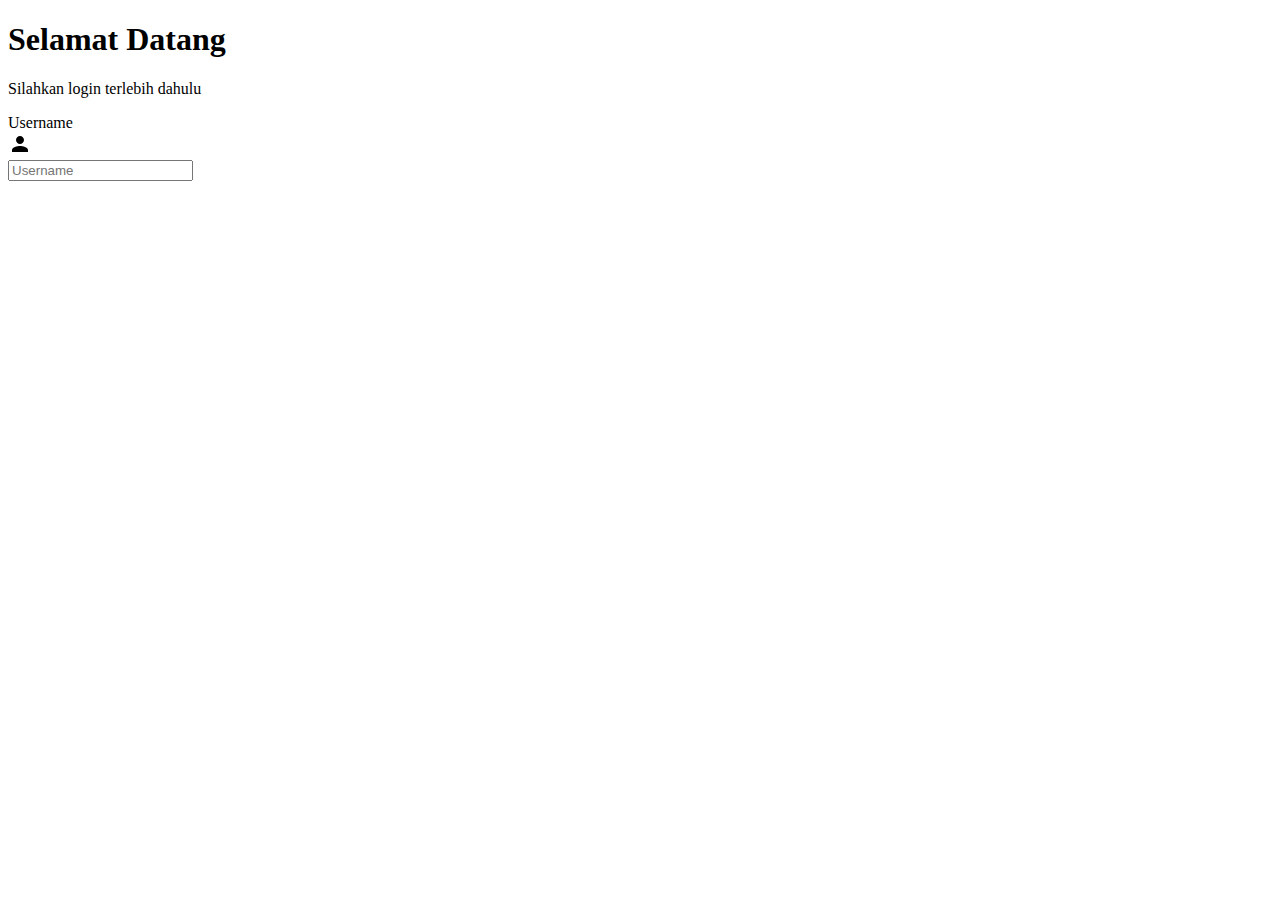
<file: form person.html>
<!doctype html>
<html lang="en">
  <head>
    <!-- Required meta tags -->
    <meta charset="utf-8">
    <meta name="viewport" content="width=device-width, initial-scale=1">

    <!-- Bootstrap CSS -->
    <link href="https://cdn.jsdelivr.net/npm/bootstrap@5.0.2/dist/css/bootstrap.min.css" rel="stylesheet" integrity="sha384-EVSTQN3/azprG1Anm3QDgpJLIm9Nao0Yz1ztcQTwFspd3yD65VohhpuuCOmLASjC" crossorigin="anonymous">
    <link rel="stylesheet" href="https://use.fontawesome.com/releases/v5.15.4/css/all.css" integrity="sha384-DyZ88mC6Up2uqS4h/KRgHuoeGwBcD4Ng9SiP4dIRy0EXTlnuz47vAwmeGwVChigm" crossorigin="anonymous"/>
    <link rel="icon" href="img/login.png" type="image/x-icon">
    <link rel="stylesheet" href="style.css">

    <title>Registrasi</title>
  </head>
  <body>
    <div class="container text-center pt-5 pb-2">
        <h1 class="fw-bld">Selamat Datang</h1>
        <p>Silahkan login terlebih dahulu</p>
    </div>
    <div class="form">
        <div class="text-center">
            <div class="col-12">
                <form>
                    <label for="">Username</label>
                    <div class="text-center">
                        <div class="input-group w-25">
                            <div class="input-group-text"><svg xmlns="http://www.w3.org/2000/svg" width="24" height="24" viewBox="0 0 24 24"><path fill="currentColor" d="M12 12c2.21 0 4-1.79 4-4s-1.79-4-4-4s-4 1.79-4 4s1.79 4 4 4zm0 2c-2.67 0-8 1.34-8 4v2h16v-2c0-2.66-5.33-4-8-4z"/></svg> </div>
                            <input type="email" placeholder="Username" class="form-control">
                        </div>
                    </div>
                    
                </form>
            </div>
        </div>
        
    </div>
    <!-- Optional JavaScript; choose one of the two! -->

    <!-- Option 1: Bootstrap Bundle with Popper -->
    <script src="https://cdn.jsdelivr.net/npm/bootstrap@5.0.2/dist/js/bootstrap.bundle.min.js" integrity="sha384-MrcW6ZMFYlzcLA8Nl+NtUVF0sA7MsXsP1UyJoMp4YLEuNSfAP+JcXn/tWtIaxVXM" crossorigin="anonymous"></script>

    <!-- Option 2: Separate Popper and Bootstrap JS -->
    <!--
    <script src="https://cdn.jsdelivr.net/npm/@popperjs/core@2.9.2/dist/umd/popper.min.js" integrity="sha384-IQsoLXl5PILFhosVNubq5LC7Qb9DXgDA9i+tQ8Zj3iwWAwPtgFTxbJ8NT4GN1R8p" crossorigin="anonymous"></script>
    <script src="https://cdn.jsdelivr.net/npm/bootstrap@5.0.2/dist/js/bootstrap.min.js" integrity="sha384-cVKIPhGWiC2Al4u+LWgxfKTRIcfu0JTxR+EQDz/bgldoEyl4H0zUF0QKbrJ0EcQF" crossorigin="anonymous"></script>
    -->
  </body>
</html>
</file>
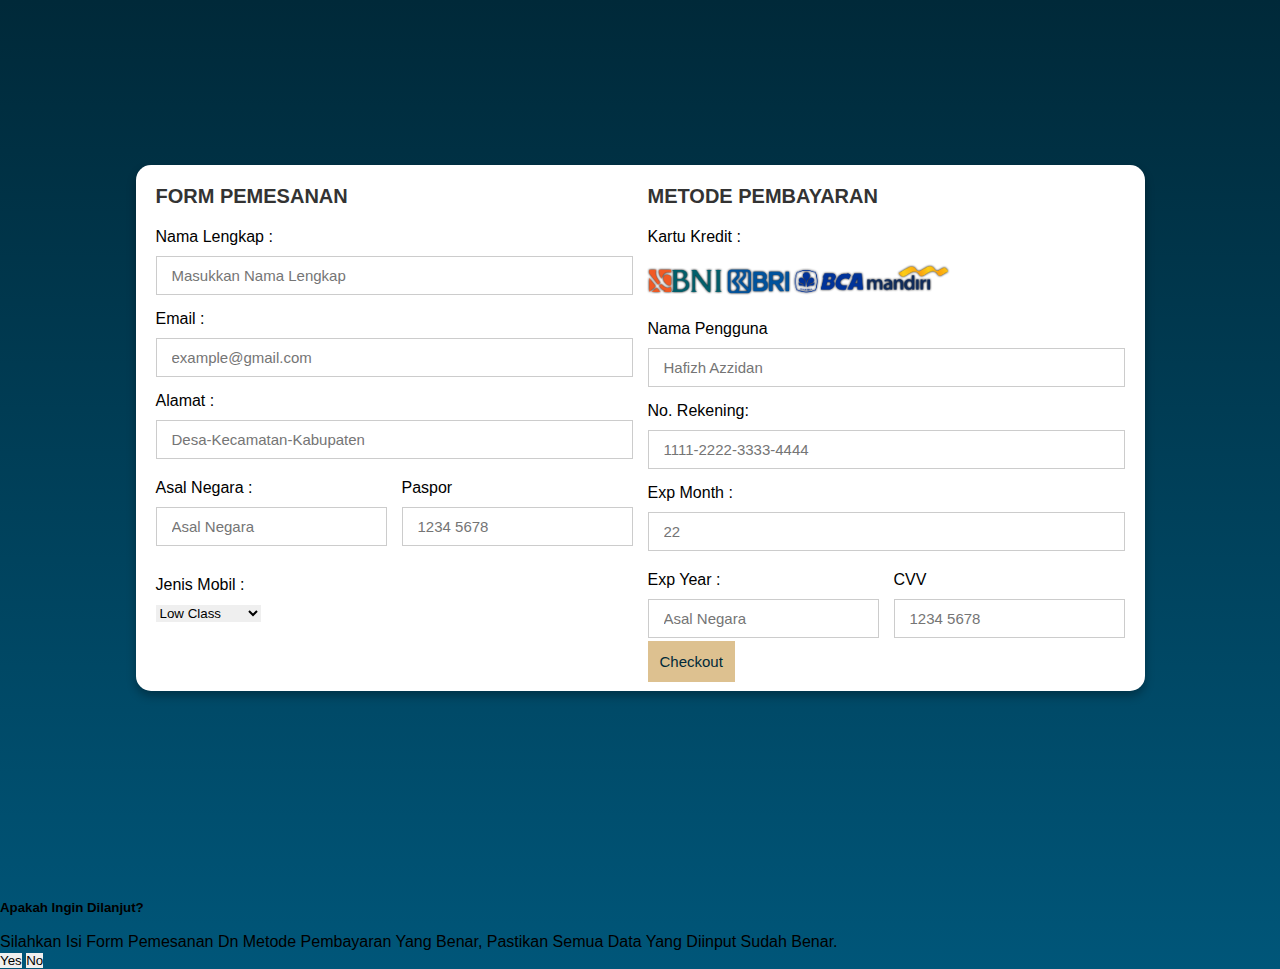
<file: form-pemesanan.html>
<!doctype html>
<html lang="en">
  <head>
    <!-- Required meta tags -->
    <meta charset="utf-8">
    <meta name="viewport" content="width=device-width, initial-scale=1">

    <!-- Bootstrap CSS -->
    <link href="https://cdn.jsdelivr.net/npm/bootstrap@5.0.2/dist/css/bootstrap.min.css" rel="stylesheet" integrity="sha384-EVSTQN3/azprG1Anm3QDgpJLIm9Nao0Yz1ztcQTwFspd3yD65VohhpuuCOmLASjC" crossorigin="anonymous">
    <link rel="stylesheet" href="main2.css">

    <title>Form Pemesanan</title>
  </head>
  <body>
    <div class="container">
        <form action="">
            <div class="row">
                <div class="col">
                    <h3 class="title">Form Pemesanan</h3>
                    <div class="inputBox">
                        <span>Nama Lengkap :</span>
                        <input type="text" placeholder="Masukkan Nama Lengkap">
                    </div>
                    <div class="inputBox">
                        <span>Email :</span>
                        <input type="email" placeholder="example@gmail.com">
                    </div>
                    <div class="inputBox">
                        <span>Alamat :</span>
                        <input type="text" placeholder="Desa-Kecamatan-Kabupaten">
                    </div>
                    <div class="flex">
                        <div class="inputBox">
                            <span>Asal Negara :</span>
                            <input type="text" placeholder="Asal Negara">
                        </div>
                        <div class="inputBox">
                            <span>Paspor</span>
                            <input type="text" placeholder="1234 5678">
                        </div>
                    </div>
                    <div class="inputBox">
                        <span>Jenis Mobil :</span>
                        <select>
                            <option>Low Class</option>
                            <option>Medium Class</option>
                            <option>High Class</option>
                        </select>
                    </div>
                </div>

                <div class="col">
                    <h3 class="title">Metode Pembayaran</h3>
                    <div class="inputBox">
                        <span>Kartu Kredit :</span>
                        <img src="img/payment.png" alt="" width="300">
                    </div>
                    <div class="inputBox">
                        <span>Nama Pengguna</span>
                        <input type="text" placeholder="Hafizh Azzidan">
                    </div>
                    <div class="inputBox">
                        <span>No. Rekening:</span>
                        <input type="number" placeholder="1111-2222-3333-4444">
                    </div>
                    <div class="inputBox">
                        <span>Exp Month :</span>
                        <input type="number" placeholder="22">
                    </div>
                    
                    <div class="flex">
                        <div class="inputBox">
                            <span>Exp Year :</span>
                            <input type="text" placeholder="Asal Negara">
                        </div>
                        <div class="inputBox">
                            <span>CVV</span>
                            <input type="text" placeholder="1234 5678">
                        </div>
                    </div>
                    <a href="index.html" class="submit-btn" type="submit" data-bs-toggle="modal" data-bs-target="#exampleModal">Checkout</a>
                </div>
               
            </div>
            
            </div>   
        </form>
        <div class="modal fade" id="exampleModal" tabindex="-1" aria-labelledby="exampleModalLabel" aria-hidden="true">
            <div class="modal-dialog">
              <div class="modal-content">
                <div class="modal-header">
                  <h5 class="modal-title" id="exampleModalLabel">Apakah ingin dilanjut?</h5>
                  <button type="button" class="btn-close" data-bs-dismiss="modal" aria-label="Close"></button>
                </div>
                <div class="modal-body">
                 Silahkan isi form pemesanan dn metode pembayaran yang benar, pastikan semua data yang diinput sudah benar.
                </div>
                <div class="modal-footer">
                  <a href="index.html"><button type="button" class="btn btn-secondary" data-bs-dismiss="modal">Yes</button></a>
                  <button type="button" class="btn btn-primary">no</button>
                </div>
              </div>
            </div>
          </div>
    </div>
    
    <script src="https://cdn.jsdelivr.net/npm/bootstrap@5.0.2/dist/js/bootstrap.bundle.min.js" integrity="sha384-MrcW6ZMFYlzcLA8Nl+NtUVF0sA7MsXsP1UyJoMp4YLEuNSfAP+JcXn/tWtIaxVXM" crossorigin="anonymous"></script>

  </body>
</html>
</file>
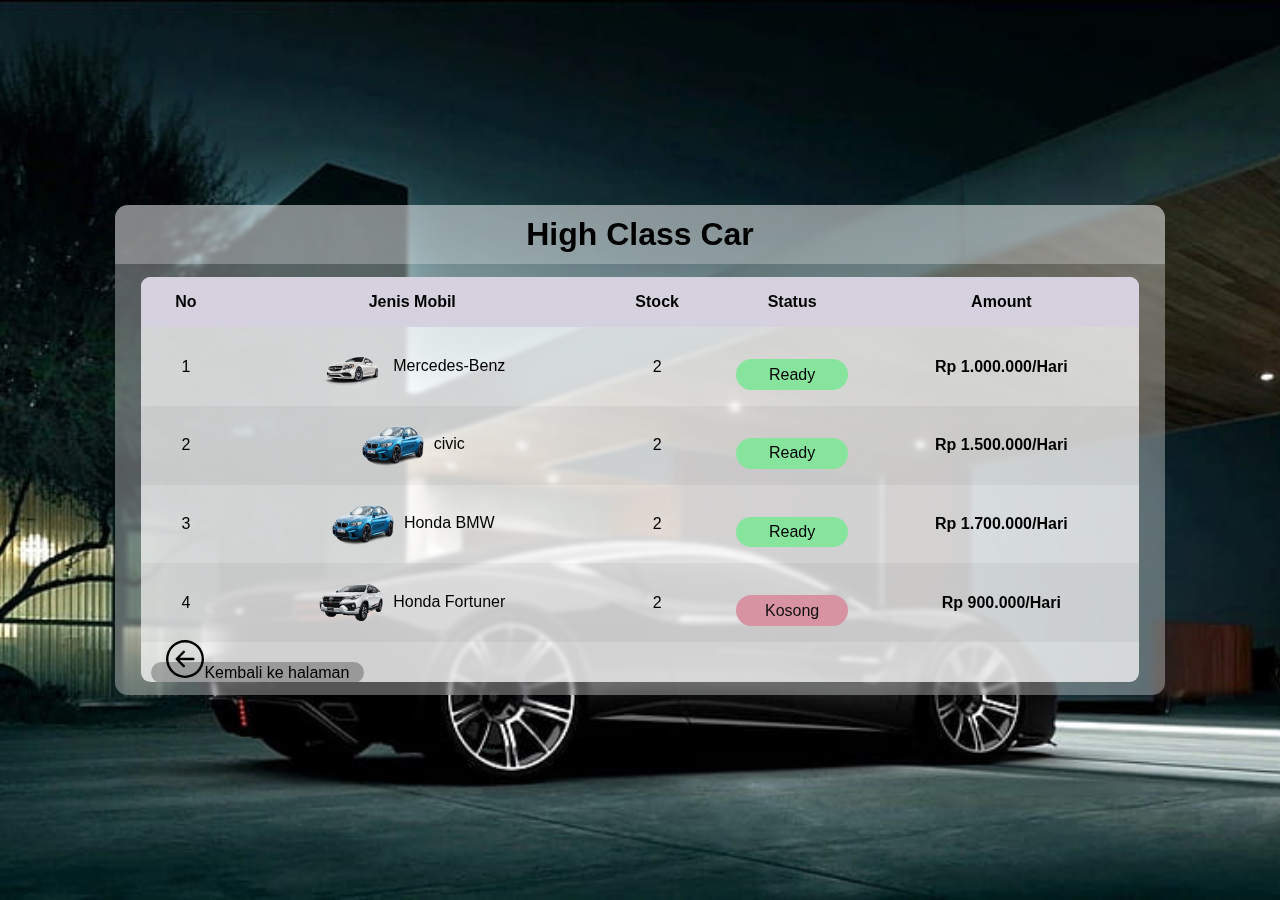
<file: high.html>
<!doctype html>
<html lang="en">
  <head>
    <meta charset="utf-8">
    <meta name="viewport" content="width=device-width, initial-scale=1">
    <link href="https://cdn.jsdelivr.net/npm/bootstrap@5.0.2/dist/css/bootstrap.min.css" rel="stylesheet" integrity="sha384-EVSTQN3/azprG1Anm3QDgpJLIm9Nao0Yz1ztcQTwFspd3yD65VohhpuuCOmLASjC" crossorigin="anonymous">
    <link rel="stylesheet" href="main4.css">
    <title>tabel</title>
  </head>
  <body>
    <!-- Tabel -->
    <main class="table" id="lowclass">
        <section class="table__header">
            <h1 class="header">High Class Car</h1>
        </section>
        <section class="table__body">
            <table>
            <thead>
                <tr>
                    <th> No </th>
                    <th> Jenis Mobil </th>
                    <th> Stock </th>
                    <th> Status </th>
                    <th> Amount </th>
                </tr>
            </thead>
            <tbody>
                <tr>
                    <td> 1 </td>
                    <td><img src="img/high class/benz.png" alt="">Mercedes-Benz</td>
                    <td> 2 </td>
                    <td>
                        <p class="status ready">Ready</p>
                    </td>
                    <td><strong> Rp 1.000.000/Hari </strong></td>
                </tr>
                <tr>
                    <td>2</td>
                    <td><img src="img/high class/bmw.png" alt="">civic</td>
                    <td>2</td>
                    
                    <td>
                        <p class="status ready">Ready</p>
                    </td>
                    <td><strong>Rp 1.500.000/Hari</strong></td>
                </tr>
                <tr>
                    <td>3</td>
                    <td><img src="img/high class/bmw.png">Honda BMW</td>
                    <td>2</td>
                   
                    <td>
                        <p class="status ready">Ready</p>
                    </td>
                    <td><strong>Rp 1.700.000/Hari</strong></td>
                </tr>
                <tr>
                    <td>4</td>
                    <td><img src="img/high class/fortuner.png" alt="">Honda Fortuner</td>
                    <td>2</td>
                   
                    <td>
                        <p class="status kosong">Kosong</p>
                    </td>
                    <td><strong>Rp 900.000/Hari</strong></td>
                </tr>
            </tbody>
        </table>
        <a href="index.html" type="submit"><svg xmlns="http://www.w3.org/2000/svg" width="38" height="38" fill="currentColor" class=" icon bi bi-arrow-left-circle" viewBox="0 0 16 16">
            <path fill-rule="evenodd" d="M1 8a7 7 0 1 0 14 0A7 7 0 0 0 1 8zm15 0A8 8 0 1 1 0 8a8 8 0 0 1 16 0zm-4.5-.5a.5.5 0 0 1 0 1H5.707l2.147 2.146a.5.5 0 0 1-.708.708l-3-3a.5.5 0 0 1 0-.708l3-3a.5.5 0 1 1 .708.708L5.707 7.5H11.5z"/>
          </svg>Kembali ke halaman</a>
        </section>
    </main>
    <script src="https://cdn.jsdelivr.net/npm/bootstrap@5.0.2/dist/js/bootstrap.bundle.min.js" integrity="sha384-MrcW6ZMFYlzcLA8Nl+NtUVF0sA7MsXsP1UyJoMp4YLEuNSfAP+JcXn/tWtIaxVXM" crossorigin="anonymous"></script>
  </body>
</html>
</file>
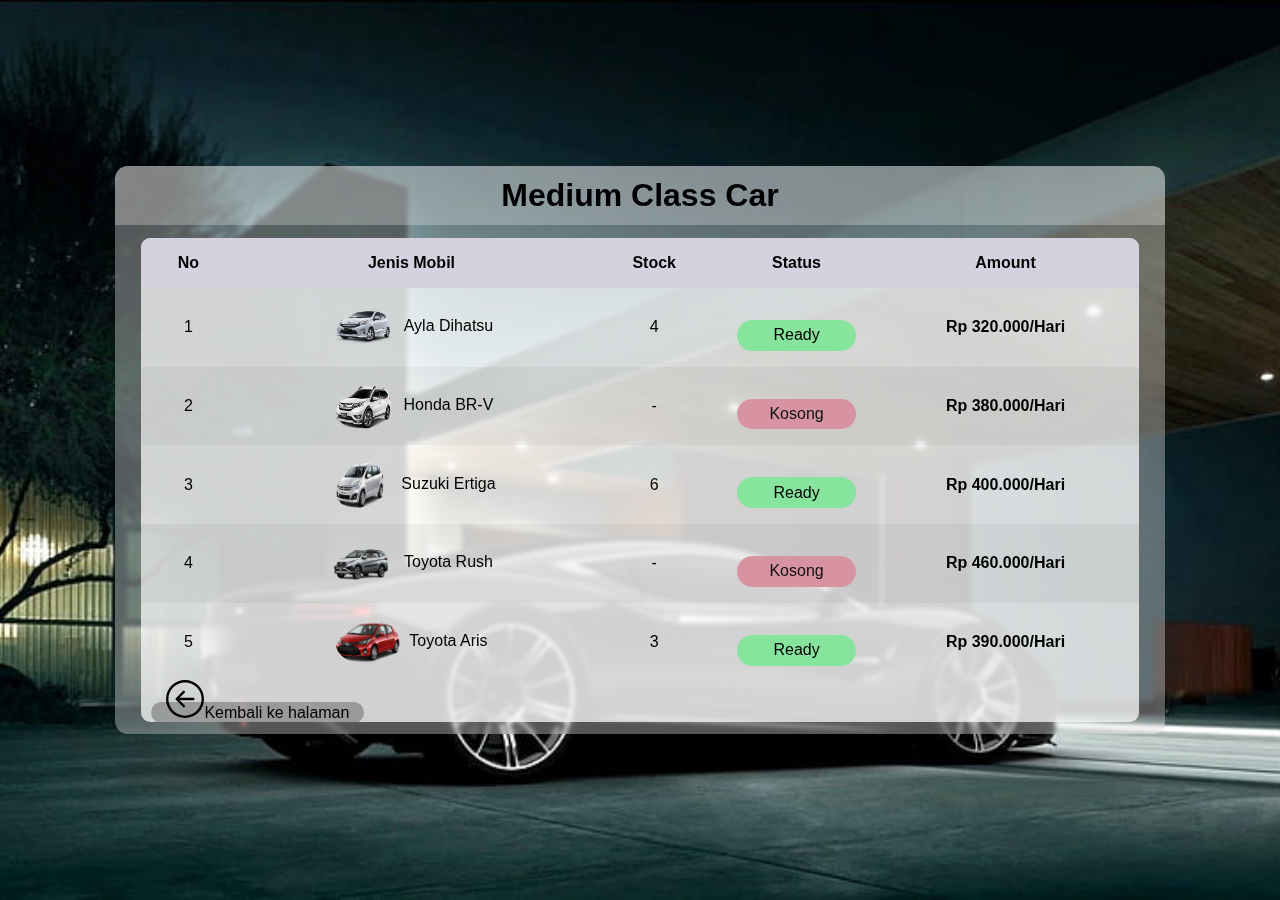
<file: medium.html>
<!doctype html>
<html lang="en">
  <head>
    <meta charset="utf-8">
    <meta name="viewport" content="width=device-width, initial-scale=1">
    <link href="https://cdn.jsdelivr.net/npm/bootstrap@5.0.2/dist/css/bootstrap.min.css" rel="stylesheet" integrity="sha384-EVSTQN3/azprG1Anm3QDgpJLIm9Nao0Yz1ztcQTwFspd3yD65VohhpuuCOmLASjC" crossorigin="anonymous">
    <link rel="stylesheet" href="main4.css">
    <title>tabel</title>
  </head>
  <body>
    <!-- Tabel -->
    <main class="table" id="lowclass">
        <section class="table__header">
            <h1 class="header">Medium Class Car</h1>
        </section>
        <section class="table__body">
            <table>
            <thead>
                <tr>
                    <th> No </th>
                    <th> Jenis Mobil </th>
                    <th> Stock </th>
                    <th> Status </th>
                    <th> Amount </th>
                </tr>
            </thead>
            <tbody>
                <tr>
                    <td> 1 </td>
                    <td><img src="img/medium class/ayla.png" alt="">Ayla Dihatsu</td>
                    <td> 4 </td>
                   
                    <td>
                        <p class="status ready">Ready</p>
                    </td>
                    <td><strong> Rp 320.000/Hari </strong></td>
                </tr>
                <tr>
                    <td>2</td>
                    <td><img src="img/medium class/BRV.png" alt="">Honda BR-V</td>
                    <td>-</td>
                    
                    <td>
                        <p class="status kosong">Kosong</p>
                    </td>
                    <td><strong>Rp 380.000/Hari</strong></td>
                </tr>
                <tr>
                    <td>3</td>
                    <td><img src="img/medium class/ertiga.png" alt="">Suzuki Ertiga</td>
                    <td>6</td>
                   
                    <td>
                        <p class="status ready">Ready</p>
                    </td>
                    <td><strong>Rp 400.000/Hari</strong></td>
                </tr>
                <tr>
                    <td>4</td>
                    <td><img src="img/medium class/rush.png" alt="">Toyota Rush</td>
                    <td>-</td>
                   
                    <td>
                        <p class="status kosong">Kosong</p>
                    </td>
                    <td><strong>Rp 460.000/Hari</strong></td>
                </tr>
                <tr>
                    <td>5</td>
                    <td><img src="img/medium class/yaris.png" alt="">Toyota Aris</td>
                    <td>3</td>
                   
                    <td>
                        <p class="status ready">Ready</p>
                    </td>
                    <td><strong>Rp 390.000/Hari</strong></td>
                </tr>
            </tbody>
        </table>
        <a href="index.html" type="submit"><svg xmlns="http://www.w3.org/2000/svg" width="38" height="38" fill="currentColor" class=" icon bi bi-arrow-left-circle" viewBox="0 0 16 16">
            <path fill-rule="evenodd" d="M1 8a7 7 0 1 0 14 0A7 7 0 0 0 1 8zm15 0A8 8 0 1 1 0 8a8 8 0 0 1 16 0zm-4.5-.5a.5.5 0 0 1 0 1H5.707l2.147 2.146a.5.5 0 0 1-.708.708l-3-3a.5.5 0 0 1 0-.708l3-3a.5.5 0 1 1 .708.708L5.707 7.5H11.5z"/>
          </svg>Kembali ke halaman</a>
        </section>
    </main>
    <script src="https://cdn.jsdelivr.net/npm/bootstrap@5.0.2/dist/js/bootstrap.bundle.min.js" integrity="sha384-MrcW6ZMFYlzcLA8Nl+NtUVF0sA7MsXsP1UyJoMp4YLEuNSfAP+JcXn/tWtIaxVXM" crossorigin="anonymous"></script>
  </body>
</html>
</file>
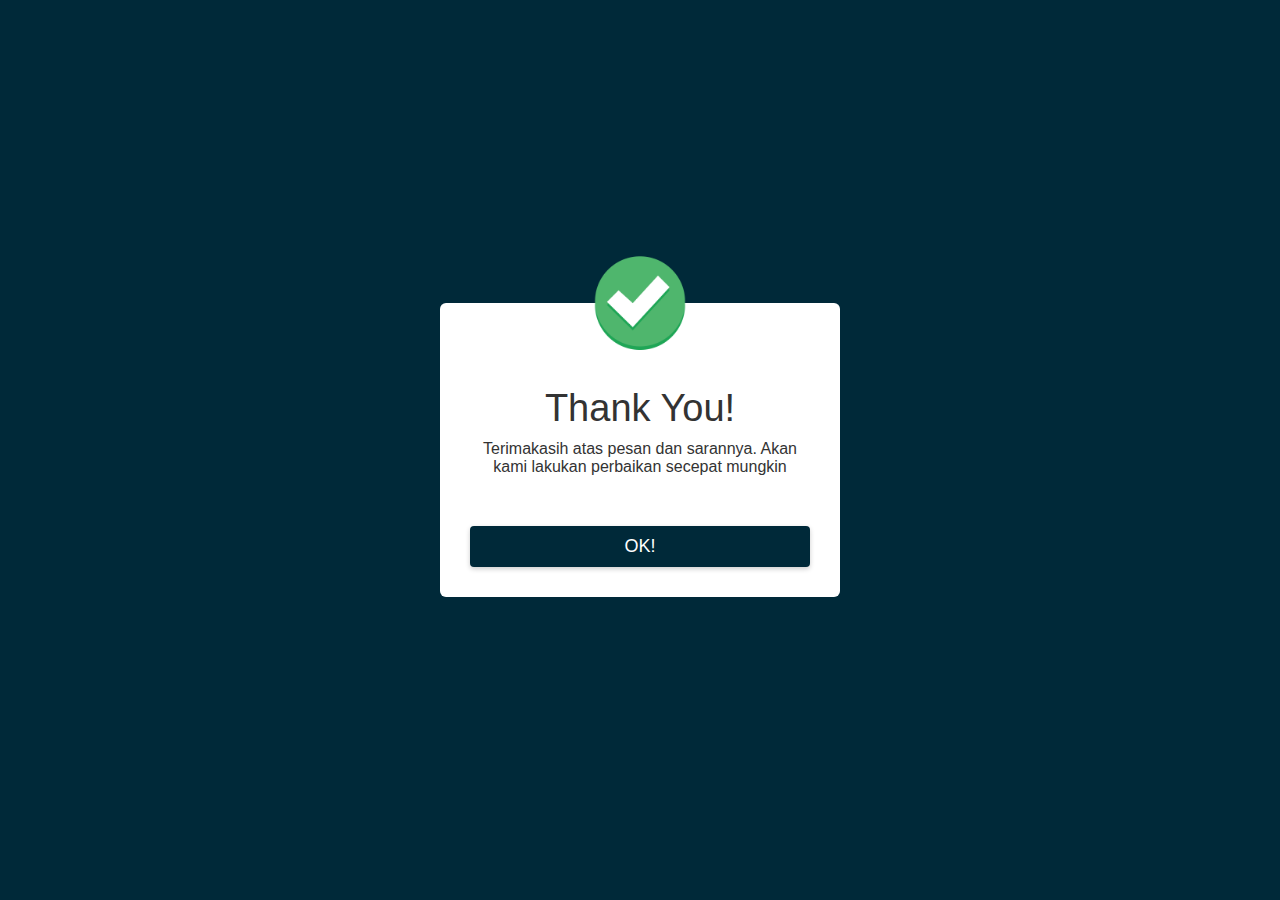
<file: popup.html>
<!DOCTYPE html>
<html lang="en">
<head>
    <meta charset="UTF-8">
    <meta http-equiv="X-UA-Compatible" content="IE=edge">
    <meta name="viewport" content="width=device-width, initial-scale=1.0">
    <link rel="stylesheet" href="main3.css">
    <title>Pop Up</title>
</head>
<body>
    <div class="container">
        <div class="popup" id="popup">
            <img src="img/tick.png" alt="" width="100">
            <h2>Thank You!</h2>
            <p>Terimakasih atas pesan dan sarannya. Akan kami lakukan perbaikan secepat mungkin</p>
            <a href="index.html"><button type="button">OK!</button>
            </div></a>
    </div>
</body>
</html>
</file>
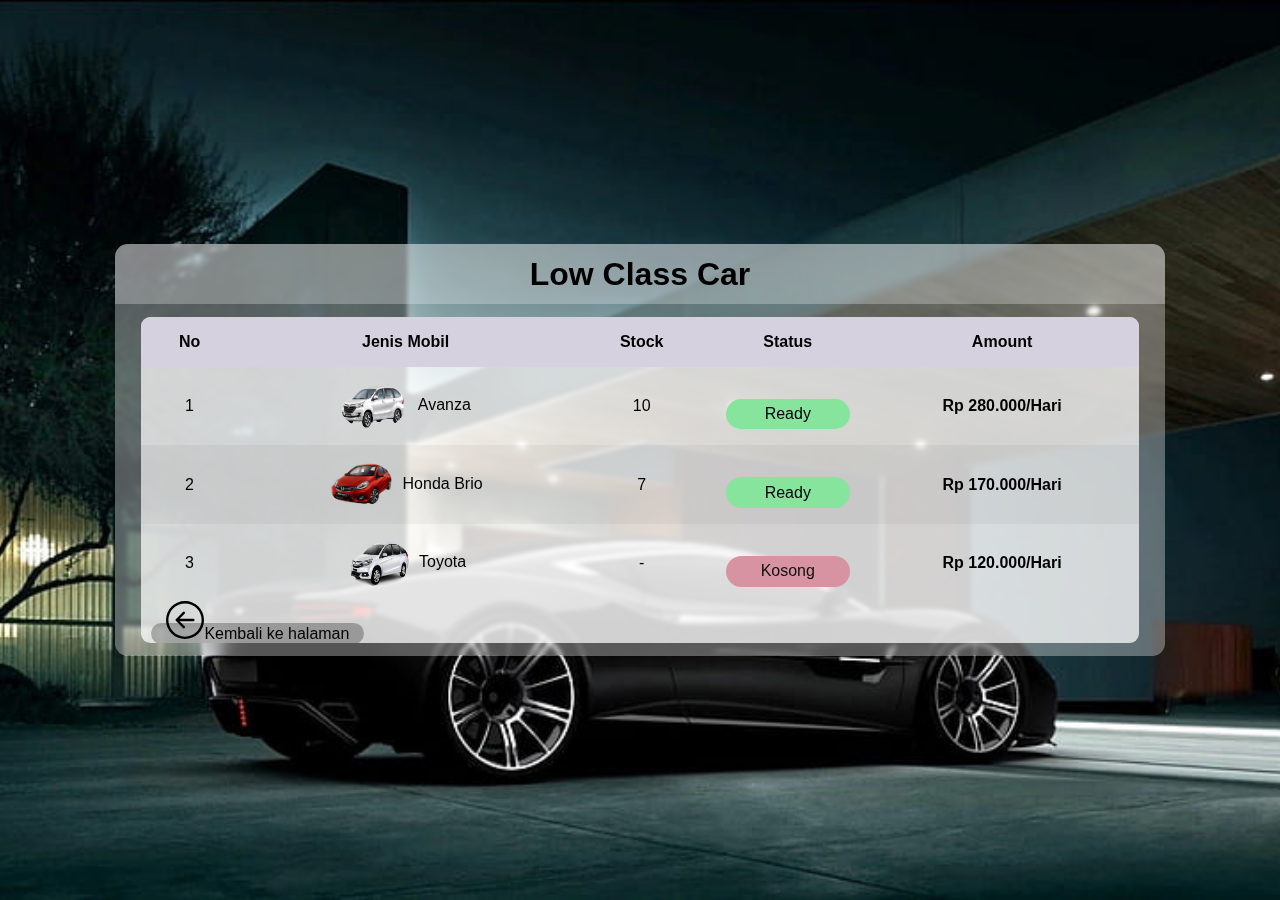
<file: tabel.html>
<!doctype html>
<html lang="en">
  <head>
    <meta charset="utf-8">
    <meta name="viewport" content="width=device-width, initial-scale=1">
    <link href="https://cdn.jsdelivr.net/npm/bootstrap@5.0.2/dist/css/bootstrap.min.css" rel="stylesheet" integrity="sha384-EVSTQN3/azprG1Anm3QDgpJLIm9Nao0Yz1ztcQTwFspd3yD65VohhpuuCOmLASjC" crossorigin="anonymous">
    <link rel="stylesheet" href="main4.css">
    <title>tabel</title>
  </head>
  <body>
    <!-- Navbar -->
    
    <!-- Tabel -->
    <main class="table" id="lowclass">
        <section class="table__header">
            <h1 class="header">Low Class Car</h1>
        </section>
        <section class="table__body">
            <table>
            <thead>
                <tr>
                    <th> No </th>
                    <th> Jenis Mobil </th>
                    <th> Stock </th>
                    <th> Status </th>
                    <th> Amount </th>
                </tr>
            </thead>
            <tbody>
                <tr>
                    <td> 1 </td>
                    <td><img src="img/low class/avanza.png" alt=""> Avanza </td>
                    <td> 10 </td>
                   
                    <td>
                        <p class="status ready">Ready</p>
                    </td>
                    <td><strong> Rp 280.000/Hari </strong></td>
                </tr>
                <tr>
                    <td>2</td>
                    <td><img src="img/low class/brio.png" alt="">Honda Brio</td>
                    <td>7</td>
                    
                    <td>
                        <p class="status ready">Ready</p>
                    </td>
                    <td><strong>Rp 170.000/Hari</strong></td>
                </tr>
                <tr>
                    <td>3</td>
                    <td><img src="img/low class/honda.png" alt="">Toyota</td>
                    <td>-</td>
                   
                    <td>
                        <p class="status kosong">Kosong</p>
                    </td>
                    <td><strong>Rp 120.000/Hari</strong></td>
                </tr>
            </tbody>
        </table>
        <a href="index.html" type="submit"><svg xmlns="http://www.w3.org/2000/svg" width="38" height="38" fill="currentColor" class=" icon bi bi-arrow-left-circle" viewBox="0 0 16 16">
            <path fill-rule="evenodd" d="M1 8a7 7 0 1 0 14 0A7 7 0 0 0 1 8zm15 0A8 8 0 1 1 0 8a8 8 0 0 1 16 0zm-4.5-.5a.5.5 0 0 1 0 1H5.707l2.147 2.146a.5.5 0 0 1-.708.708l-3-3a.5.5 0 0 1 0-.708l3-3a.5.5 0 1 1 .708.708L5.707 7.5H11.5z"/>
          </svg>Kembali ke halaman</a>
        </section>
    </main>
    <script src="https://cdn.jsdelivr.net/npm/bootstrap@5.0.2/dist/js/bootstrap.bundle.min.js" integrity="sha384-MrcW6ZMFYlzcLA8Nl+NtUVF0sA7MsXsP1UyJoMp4YLEuNSfAP+JcXn/tWtIaxVXM" crossorigin="anonymous"></script>
  </body>
</html>
</file>
<file: style.css>
.section-margin {
    margin-top: 100px;
}
* {
    box-sizing: border-box;
    text-decoration: none !important;
}
/* Navbar */
.navbar {
    background: #002939;
    
}
.navbar-brand {
    font-size: 10px;
    font-weight: 600;
}

.navbar-nav {
    font-weight: 400;
   margin-left: auto;
    font-size: 17px;
    margin: auto;
}

form .btn {
    margin-right: auto;
}
form .btn-log .btn:hover {
    background-color: #002939;
    color: #fff;
}

.icons-home i {
    font-size: 1.5rem;
    color: white;
    margin-top: 8px;
    margin-left: 20px;
    padding: auto;
}

.home {
    background-color: #002939;
    height: 450px;
    padding-left: 20px;
}
.home .heading {
    color: #DDC190;
    font-weight: 600;
    padding-top: 11rem;
    font-family: 'Merriweather', serif;
}
.home .heading-2 {
    color: #DDC190;
    font-size: 25px;
    font-family: 'Merriweather', serif;
}
.home .isi {
    color: white;
    margin-top: 20px;
    font-weight: 200;
}
.btn-home a{
    color: #DDC190;
    border: 2px solid #DDC190 ;
    margin-top: 10px;
    font-weight: 500;
}

.btn-home a:hover {
    color: #002939;
    background-color: #DDC190;
}

.home img {
    right: 0;
    bottom: -20%;
}
.home .container, .home .row {
    height: 100%;
}
/* Our Services */
.services {
    font-family: 'Merriweather', serif;
}
.heading {
    font-size: 35px;
    margin-top: -10px;
    font-weight: 600;
}
.diskon {
    font-size: 20px;
    font-weight: lighter;
}
.card-services {
    background-color: #002939;
    color: #fff;
    padding: 20px;
    width: 16rem;
    margin: auto;
}
.card-services .btn-services {
    background-color: #DDC190;
    font-size: 20px;
    color: #fff;
}
.card-services .btn-services:hover {
    background-color: #ffffff;
    color: #fff;
    transition: 0.2s;
}
.btn-services a {
    color: #002939;
    text-decoration: none;
    font-size: 15px;
    font-weight: 600;
}
.banner1 {
    height: 450px;
}
.banner1 .container {
    background-color: #002939;
    overflow-y: hidden;
    overflow-x: hidden;
}

.btn-banner1 {
    background-color: #DDC190;
    margin-top: 10px;
}
.banner1 img {
   bottom: -20%;
   margin-left: 220px;
}
.banner1 .judul {
    padding-left: 20px;
}
/* fasilitas tambahan */
.testimoni .container {
    color: #fff;
}
.testimoni .heading {
    font-family: 'Merriweather', serif;
    font-weight: 600;
    margin-top: 100px;
    padding-top: 30px;
}
.testimoni{
    background-color: #002939;
    bottom: 40px;
}
.testimoni .heading {
    margin-top: -150px;
    margin-bottom: -5px;
}
.testimoni .subheading {
    font-family: 'Merriweather', serif;
    font-weight: lighter;
    padding-bottom: 30px;
    font-size: 20px;
}
.span .icon {
    margin-top: 30px;
}
/* Our services */
.our-services {
    font-family: 'Merriweather', serif;
}
.card .img-top {
    width: 300px;
    height: 230px;
}
.card {
    z-index: 1;
    overflow: hidden;
    transition: 0.5s;
}
.card:hover {
    color: #fff;
}
.card::before{
    content: "";
    position: absolute;
    left: -100%;
    top: 0%;
    background:#002939;
    height: 100%;
    width: 100%;
    transition: 0.5s;
    z-index: -1;
}
.card:hover::before {
    left: 0%;
}
/* our customer */
.our-customer {
    font-family: 'Merriweather', serif;
}
.our-customer .container .btn {
    background-color: #002939;
    color: white;
}
.our-customer .container .btn:hover {
    background-color: #397992;
    color: #ffffff;
    transition: 0.3s;
}
/* footer */
.footer {
    background-color: #002939;
    color: #fff;
}
.footer ul {
    color: #fff;
    padding: 0;
    list-style: none;
}
.footer ul li {
    margin-bottom: 8px;
}
.footer ul li i {
    margin-right: 6px;
}
.footer a {
    color:#fff;
}
.footer a i {
    color:#fff;
}
#myBtn {
    display: none; /* Hidden by default */
    position: fixed; 
    color: rgb(255, 255, 255);/* Fixed/sticky position */
    background-color: teal;
    background: #002939;
    border-radius: 20px;
    bottom: 30px; /* Place the button at the bottom of the page */
    right: 40px; /* Place the button 30px from the right */
    z-index: 99; /* Make sure it does not overlap */
    border: none; /* Remove borders */
    outline: none; /* Remove outline */
    cursor: pointer; /* Add a mouse pointer on hover */
    padding: 15px; /* Some padding */
    font-size: 18px; /* Increase font size */
  }
  .popup {
    width: 400px;
    background: #fff;
    border-radius: 6px;
    position: absolute;
    top: 0%;
    left: 50%;
    transform: translate(-50%, -50%) scale(0.1);
    text-align: center;
    padding: 0 30px 30px;
    color: #333;
    visibility: hidden;
    transition: transform 0.4s, top 0.4s;
}
.popup img {
    margin-top: -50px;
    border-radius: 50%;
}
.popup h2 {
    font-size: 38px;
    font-weight: 500;
    margin: 30px 0 10px;
}
.popup button {
    width: 100%;
    margin-top: 50px;
    padding: 10px 0;
    background: #00be5f;
    color: #fff;
    border: 0;
    outline: none;
    font-size: 18px;
    border-radius: 4px;
    cursor: pointer;
    box-shadow: 0 2px 5px rgba(0, 0, 0, 0.2);
}
</file>
<file: main2.css>
* {
    font-family: 'Poppins', sans-serif;
    margin: 0;
    padding: 0;
    box-sizing: border-box;
    outline: none;
    border: none;
    text-transform: capitalize;
    transition: all .2s linear;
}
body {
    background: linear-gradient(#002939,#005679);
}
.container {
    display: flex;
    justify-content: center;
    align-items: center;
    padding: 25px;
    min-height: 100vh;
    padding-bottom: 70px;
}
.container form {
    padding: 20px;
    width: 700;
    background: #fff;
    border-radius: 15px;
    box-shadow: 0 5px 10px rgba(0, 0, 0, .3);
}
.container form .title {
    background-color: rgb(255, 255, 255);
}
.container form .row {
    display: flex;
    flex-wrap: wrap;
    gap: 15px;
}
.container form .row .col {
    flex: 1 1 250px;
}
.container form .row .col .title {
    font-size: 20px;
    color: #333;
    padding-bottom: 5px;
    text-transform: uppercase;
}
.container form .row .col .inputBox {
    margin: 15px 0;
}
.container form .row .col .inputBox span{
    margin-bottom: 10px;
    display: block;
}
.container form .row .col .inputBox input {
    width: 100%;
    border: 1px solid #ccc;
    padding: 10px 15px;
    font-size: 15px;
    text-transform: none;
}
.container form .row .col .inputBox input:focus {
    border: 1px solid#000;
}
.container form .row .col .flex {
    display: flex;
    gap: 15px;
}
.container form .row .col .flex .inputBox {
    margin-top: 5px;
}
.container form .row .col .inputBox img {
    height: 40px;
    margin-top: 5px;
    filter: drop-shadow(0 0 1px #000);
}
.container form .submit-btn{
    width: 100%;
    padding: 12px;
    font-size: 15px;
    font-weight: 500;
    background: #DDC190;
    color: #002939;
    margin-top: 5px;
    cursor: pointer;
    text-decoration: none;
    text-align: center;
}
.container form .submit-btn:hover {
    background-color: #002939;
    transition: 0.2s;
    color: #fff;
}
</file>
<file: main4.css>
* {
    margin: 0;
    padding: 0;
    box-sizing: border-box;
    font-family: 'Poppins', sans-serif;
}
body {
    min-height: 100vh;
    background: url(img/image.jpg)center/cover ;
    display: flex;
    justify-content: center;
    align-items: center;
    text-decoration: none;

}
main.table {
    width: 82vw;
    background-color: #fff5;
    backdrop-filter: blur(2px);
    border-radius: .8rem;
    overflow: hidden;
}
.table__header {
    width: 100%;
    height: 10%;
    background-color: #fff4;
    padding: .7rem 2rem;
    margin: auto;
    color: black;
    text-align: center;
    
}
.table__body {
    width: 95%;
    max-height: calc(89% - 1.1rem);
    background-color: #fffb;
    margin: .8rem auto;
    border-radius: .6rem;
    overflow: auto;
    text-decoration: none;
}
.table__body::-webkit-scrollbar {
    width: 0.5rem;
    height: 0.5rem;
}
.table__body::-webkit-scrollbar-thumb {
    border-radius: .5rem;
    background-color: #0004;
    visibility: hidden;
}
.table__body:hover::-webkit-scrollbar-thumb {
    visibility: visible;
}
.table__body a {
    text-decoration: none;
  background-color: #0004;
  color: #000000;
  border-radius: 20px;
    padding: 2px 15px ;
    margin:10px;
    align-items: center;
    justify-content: center;
    text-align: center;
}
.table__body a:hover {
    background-color: rgba(0, 0, 0, 0.5);
    color: #fff;
}
.table__body a .icon {
    margin-top: -2px;
}
table {
    width: 100%;
}

td img {
    width: 66px;
    height: 46px;
    margin-right: .5rem;
    border-radius: 50%;
    vertical-align: middle;
}
table, th, td {
    border-collapse: collapse;
    padding: 1rem;
    text-align: center;
}
thead th {
    position: sticky;
    top: 0;
    left: 0;
    background-color: #d5d1defe;
}
tbody tr:nth-child(even) {
    background-color: #0000000b;
}
tbody tr:hover{
    background-color: #fff6;
}
.status {
    background-color: rgb(87, 61, 61);
    padding: .4rem 0;
    margin-top: 1rem;
    border-radius: 2rem;
    text-align: center;
}
.status.ready {
    background-color: #86e49d;
    color: #000000;
}
.status.kosong {
    background-color: #d893a3;
    color: #0f0f0f;
}

@media (max-width: 1000px) {
    td:not(:first-of-type) {
        min-width: 12.1rem;
    }
}
</file>
<file: main3.css>
* {
    margin: 0;
    padding: 0;
    box-sizing: border-box;
    font-family: 'Poppins', sans-serif;
}
.container {
    width: 100%;
    height: 100vh;
    background: #002939;
    display: flex;
    align-items: center;
    justify-content: center;
}
.popup {
    width: 400px;
    background: #fff;
    border-radius: 6px;
    position: absolute;
    top: 50%;
    left: 50%;
    transform: translate(-50%, -50%) scale(1);
    text-align: center;
    padding: 0 30px 30px;
    color: #333;
    transition: transform 0.4s, top 0.4s;
}
.popup img {
    margin-top: -50px;
    border-radius: 50%;
}
.popup h2 {
    font-size: 38px;
    font-weight: 500;
    margin: 30px 0 10px;
}
.popup button{
    width: 100%;
    margin-top: 50px;
    padding: 10px 0;
    background: #002939;
    color: #fff;
    border: 0;
    outline: none;
    font-size: 18px;
    border-radius: 4px;
    cursor: pointer;
    box-shadow: 0 2px 5px rgba(0, 0, 0, 0.2);
}
</file>
